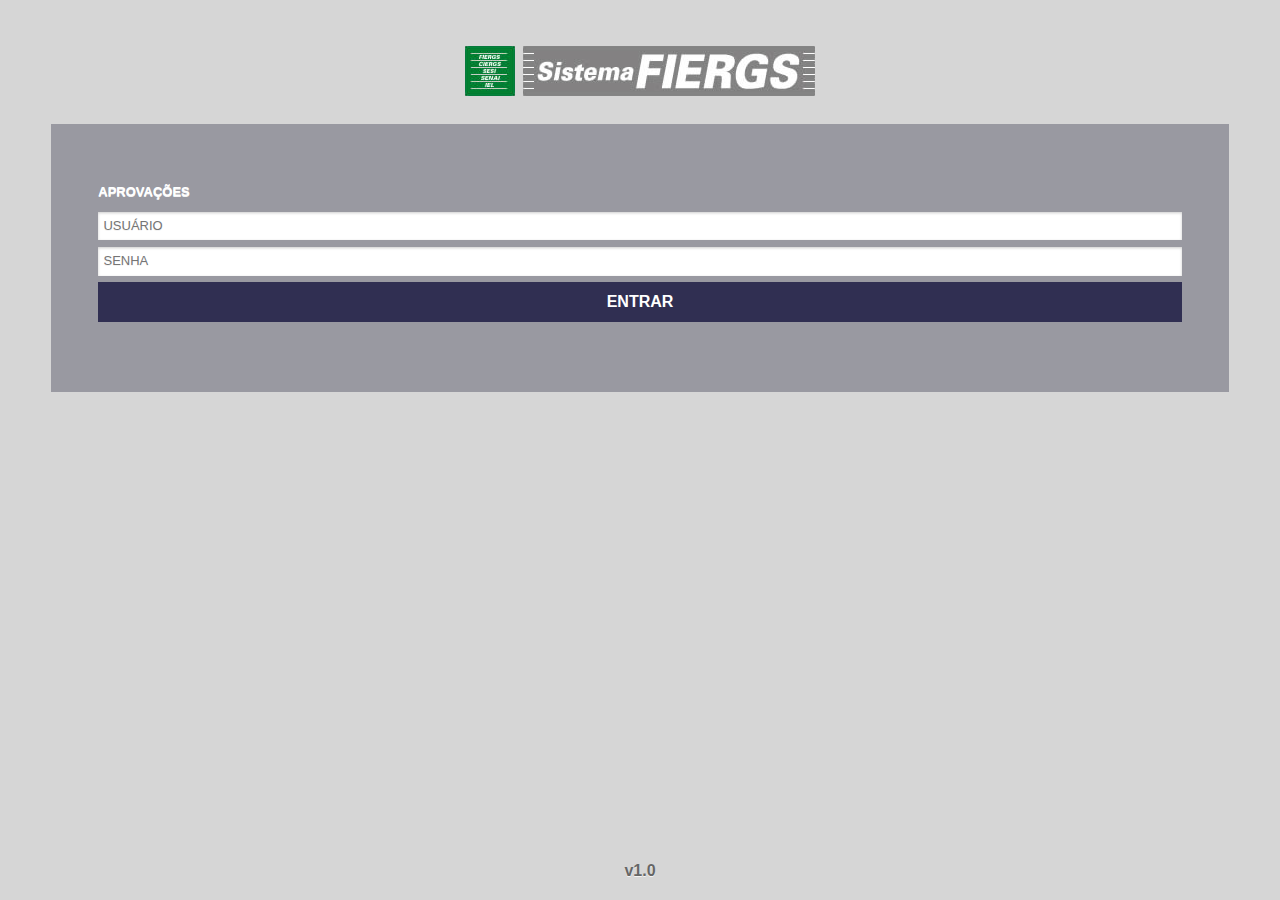
<file: index.html>
<!DOCTYPE html>
<html>
    <head>
        <meta charset="utf-8" />
        <meta name="format-detection" content="telephone=no" />
        <meta name="msapplication-tap-highlight" content="no" />
        <!-- WARNING: for iOS 7, remove the width=device-width and height=device-height attributes. See https://issues.apache.org/jira/browse/CB-4323 -->
        <meta name="viewport" content="maximum-scale=1,user-scalable=no">
        
        <!--<meta http-equiv="refresh" content = "120; url=index.html?ocioso=true">-->
        <link rel="stylesheet" href="css/jquery.mobile-1.4.5.min.css" />
        <link rel="stylesheet" href="css/jquery.mobile.simpledialog.css" />
        <link rel="stylesheet" href="css/default.css" type="text/css">

        <title>FIERGS</title>
    </head>
    <body>
        <div class="background-disabled"></div>
        
        <section data-role="page" id="pagLogin">
            <div class="iphone-tollbar"></div>
            <div class="container">
                <header>
                    <img src="./css/images/icons-png/logo.png" class="logo" alt="">
                </header>
                <div class="box-login">
                    <h3>APROVAÇÕES</h3>
                    <form action="#" id="frmLogin">
                        <input type="text" class="upperCase" id="usuario" placeholder="USUÁRIO" name="usuario"> 
                        <input type="password" placeholder="SENHA" id="password" name="password">
                        <button type="submit" class="btn-login btn-primary">ENTRAR</button>
                    </form>
                </div>
                <p class="msg-logout">Sessão expirada. Efetue o login novamente.</p>
            </div>
            <h3 id="versao"> </h3>
        </section>
        <script type="text/javascript" src="cordova.js"></script>
        <script type="text/javascript" src="js/jquery-1.11.1.min.js"></script>
        <script type="text/javascript" src="js/jquery.mobile-1.4.5.min.js"></script>
        <script type="text/javascript" src="js/jquery.json-2.4.min.js"></script>
        <script type="text/javascript" src="js/jquery.mobile.simpledialog2.js"></script>
        <script type="text/javascript" src="config.js"></script>
        <script type="text/javascript" src="js/util.js"></script>
        <script type="text/javascript" src="js/index.js"></script>
        <script type="text/javascript" src="js/menu.js"></script>
        <script type="text/javascript" src="js/itensPendentes.js"></script>
        <script type="text/javascript" src="js/itemDetalhamento.js"></script>
    </body>
</html>
</file>
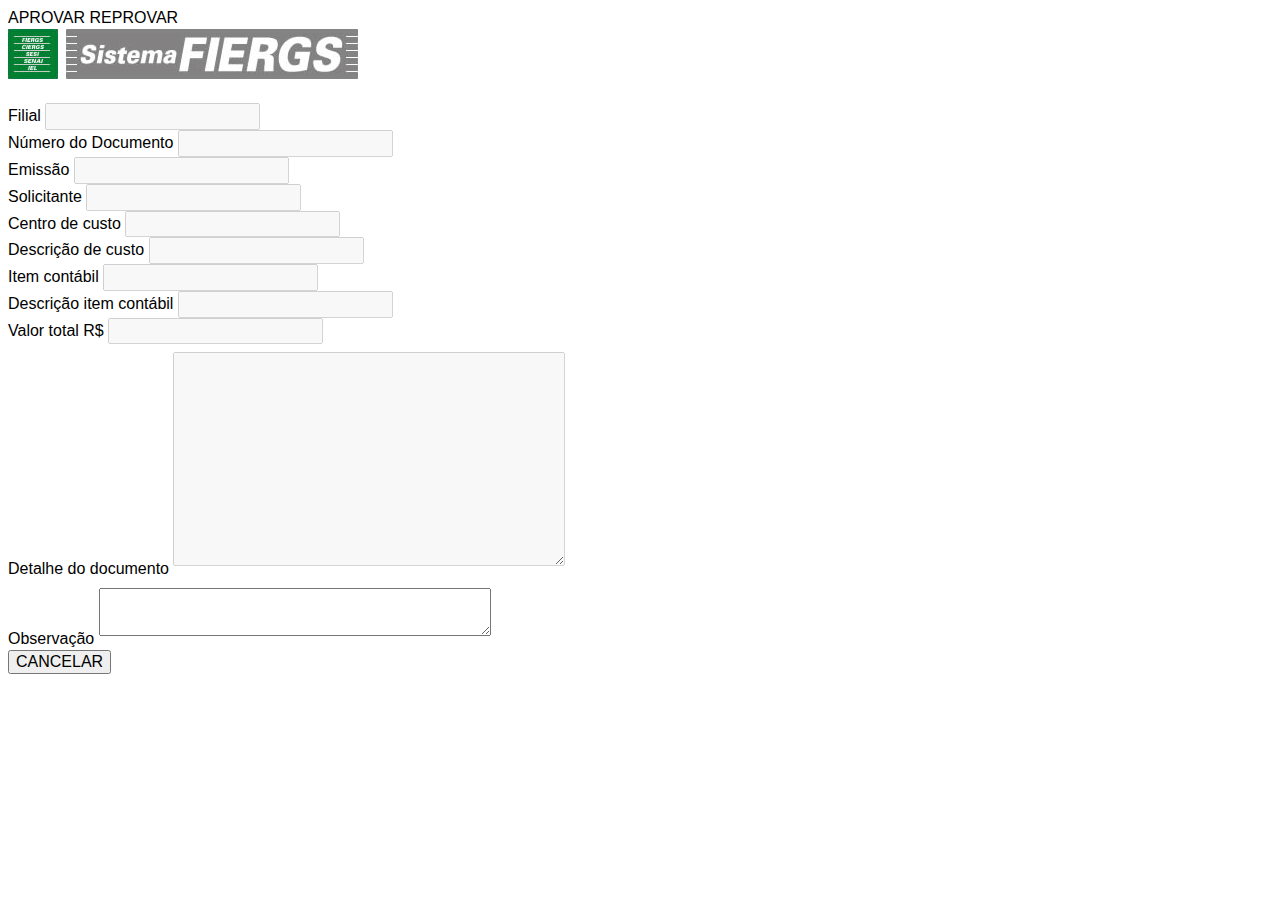
<file: pages/itemDetalhamento.html>
<!DOCTYPE html>
<html>
    <head>
        <title>Fiergs</title>
        <meta charset="UTF-8">
        <meta name="viewport" content="width=device-width, initial-scale=1">
        <link rel="stylesheet" href="../css/jquery.mobile-1.4.5.min.css" type="text/css">
    </head>
    <body>
        <section data-role="page" id="pagDetalhamento">
            <div class="iphone-tollbar"></div>
            <div class="list-buttons">
                <div class="buttons-main">
                    <span id="btnAprovarItem" class="btn-aprovar" onclick="AprovarReprovarItem('03', this);">APROVAR</span>
                    <span id="btnReprovarItem" class="btn-reprovar" onclick="AprovarReprovarItem('04', this);">REPROVAR</span>
                </div>
            </div>
            <div class="container">
                <header>
                    <img src="../css/images/icons-png/logo.png" class="logo" alt="logo">
                </header>
                <h3 id="tipoItemDetalhamento"></h3>
                <div class="box-details">
                    <div data-role="fieldcontain">
                        <label for="" class="input-no-padding">Filial </label>
                        <input type="text" disabled="disabled" id="filial" class="input">
                    </div>
                    <div data-role="fieldcontain">
                        <label for="" class="input-no-padding">Número do Documento</label>
                        <input type="text" disabled="disabled" id="numeroDocumento" class="input">
                    </div>
                    <div data-role="fieldcontain">
                        <label for="">Emissão </label>
                        <input type="text" class="input" id="emissao" disabled="disabled">
                    </div>
                    <div data-role="fieldcontain">
                        <label for="" class="input-no-padding">Solicitante </label>
                        <input type="text" class="input" id="usuarioSolicitante" disabled="disabled">
                    </div>
                    <div data-role="fieldcontain">
                        <label for="">Centro de custo </label>
                        <input type="text" class="input" id="centroCusto" disabled="disabled">
                    </div>
                    <div data-role="fieldcontain">
                        <label for="" class="input-no-padding">Descrição de custo </label>
                        <input type="text" class="input" id="descricaoCentroCusto" disabled="disabled">
                    </div>
                    <div data-role="fieldcontain">
                        <label for="" class="input-no-padding">Item contábil </label>
                        <input type="text" class="input" id="itemContabil" disabled="disabled">
                    </div>
                    <div data-role="fieldcontain">
                        <label for="">Descrição item contábil </label>
                        <input type="text" class="input" id="descricaoItemContabil" disabled="disabled">
                    </div>
                    <div data-role="fieldcontain">
                        <label for="">Valor total R$</label>
                        <input type="text" class="input" id="valorTotal" disabled="disabled">
                    </div>
                    <div data-role="fieldcontain">
                        <label for="">Detalhe do documento </label>
                        <textarea cols="40" rows="10" name="detalhe" id="detalhe" disabled="disabled" style="margin: 8px -2px 8px 0px;">
                        </textarea>
                    </div>
                    <div data-role="fieldcontain">
                        <label for="">Observação </label>
                        <textarea cols="40" rows="2" name="observacao" id="observacao" maxlength="30" data-autogrow="false" style="margin: 8px -2px 8px 0px;" onkeyup="limitTextarea(this)">
                        </textarea>
                    </div>
                </div>
            </div>
            <div class="btn-group">
                <input type="button" data-inline="true" class="btn-primary" value="CANCELAR" onclick="$.mobile.back()">
            </div>
        </section>
    </body>
</html>
</file>
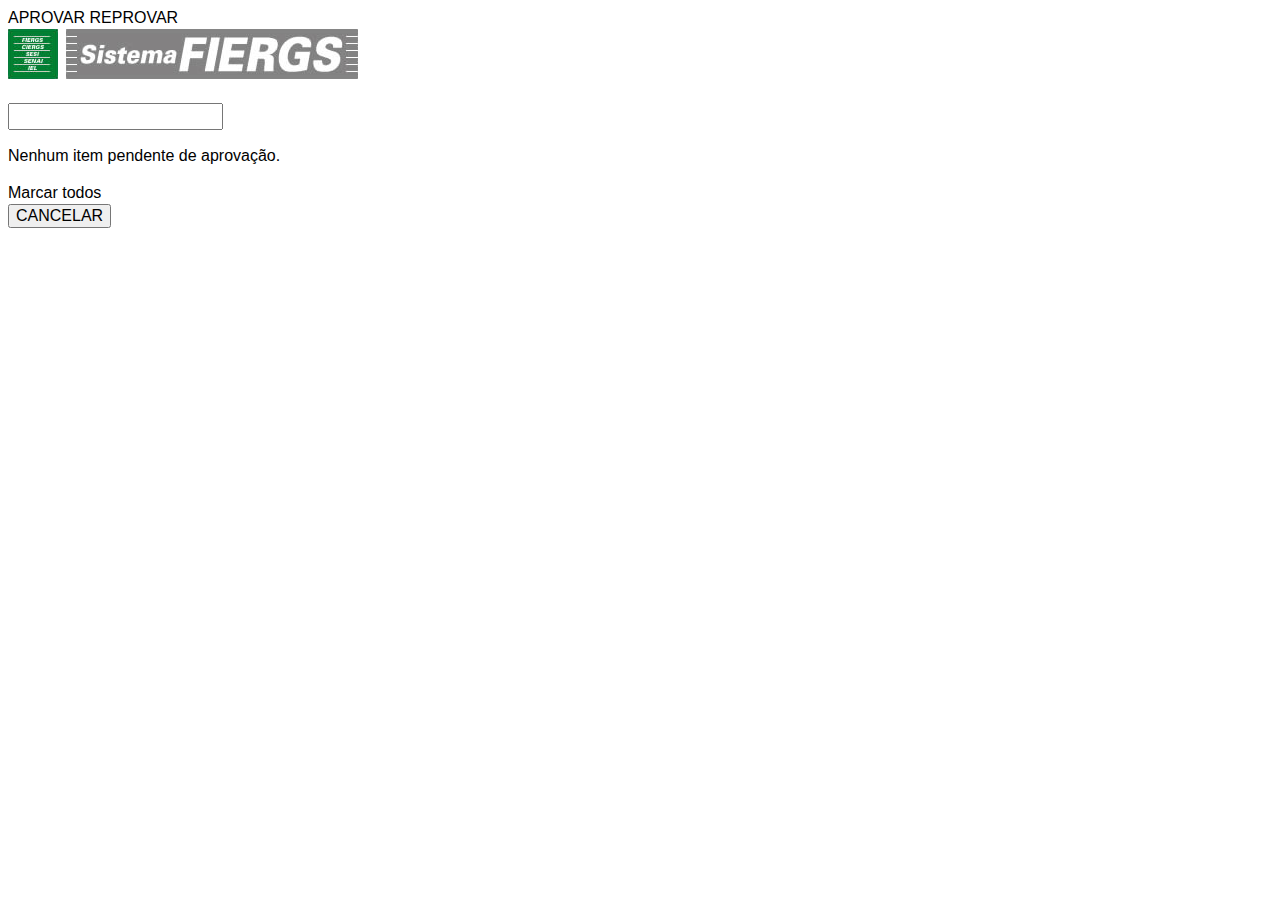
<file: pages/itensPendentes.html>
<!DOCTYPE html>
<html>
    <head>
        <title>Fiergs</title>
        <meta charset="UTF-8">
        <meta name="viewport" content="width=device-width, initial-scale=1">
        <link rel="stylesheet" href="../css/jquery.mobile-1.4.5.min.css" type="text/css">
    </head>
    <body>
        <section data-role="page" id="pagItens">
            <div class="iphone-tollbar"></div>
            <div class="list-buttons">
                <span class="itens-selecteds"><span class="itens-number-selecteds"></span></span>
                <div class="buttons-main">
                    <span id="btnAprovar" class="btn-aprovar" onclick="confirmaAprovacao(this);">APROVAR</span>
                    <span id="btnReprovar" class="btn-reprovar" onclick="confirmaReprovacao(this);">REPROVAR</span>
                </div>
            </div>
            <div class="container">
                <header>
                    <img src="../css/images/icons-png/logo.png" class="logo" alt="">
                </header>
                <div class="box-list">
                    <h3 id="tipoItem"> </h3>
                    <input class="box-input-search" id="lstItens" data-type="search" data-filter-placeholder="Procurar" />

                    <p class="msg-empty">Nenhum item pendente de aprovação.</p>

                    <a class="select-all" onclick="checkAll()">Marcar todos</a>

                    <table data-role="listview" data-filter="true" data-input="#lstItens" class="ui-responsive" id="list">
                        <tbody>

                        </tbody>
                    </table>

                </div>

            </div>

            <div class="btn-group">
                <input type="button" class="btn-primary" value="CANCELAR" onclick="$.mobile.back()">
            </div>
        </section>
    </body>
</html>
</file>
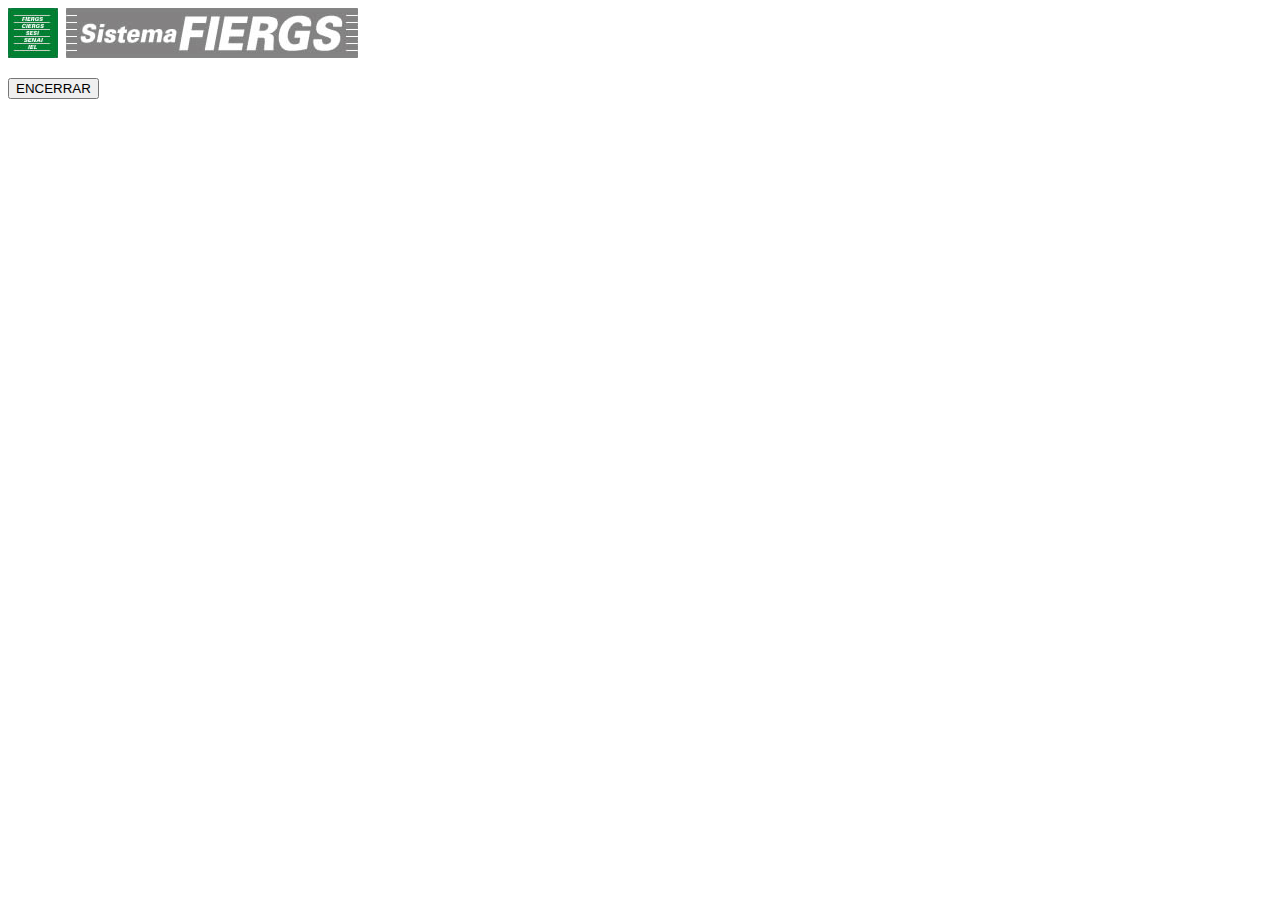
<file: pages/menu.html>
<!DOCTYPE html>
<html>
    <head>
        <meta charset="utf-8" />
        <meta name="format-detection" content="telephone=no" />
        <meta name="msapplication-tap-highlight" content="no" />
        <!-- WARNING: for iOS 7, remove the width=device-width and height=device-height attributes. See https://issues.apache.org/jira/browse/CB-4323 -->
        <meta name="viewport" content="width=device-width, initial-scale=1">

        <title>FIERGS</title>
    </head>
    <body>
        <section data-role="page" id="pagMenu">
             <div class="iphone-tollbar"></div>
            <div class="container">
                <header>
                    <img src="../css/images/icons-png/logo.png" class="logo" alt="">
                </header>

                <ul class="box-menu"></ul>
            </div>

            <div class="btn-group">
                <input type="button" class="btn-primary" value="ENCERRAR" onclick="logoff()">
            </div>
        </section>
    </body>
</html>
</file>
<file: css/default.css>
header {
    text-align: center !important;
    margin-top: 20px;
}


/*small mobile*/
@media ( max-width : 380px) {
    .logo {
        max-width: 99%;
    }

    .line-table {
        font-size: 88%;
        width: 100%;
        float: left;
        padding: 15px 0 !important;
    }

    .line-table p {
        float: left;
        margin: 0;
        width: 85%;
    }

    .ui-check {
        float: left;
        width: 30px;
        margin-top: 8px;
        margin-left: 2px;
    }

    .box-details label {
        text-align: left;
        width: 100%;
        float: left;
        padding-top: 8px;
        font-size: 88%;
    }

    .box-details .ui-input-text {
        width: 100%;
        background: #FFF;
        border: 1px solid #CCC;
        float: left;
    }

    .ui-field-contain {
        border: none;
        float: left;
        width: 100%;
        padding: 2px 0;
    }

    .input-no-padding {
        padding-top: 0 !important;
        padding-bottom: 0 !important;
    }

    .error-warning {
        left: -2px !important;
        padding-right: 4px !important;
    }

    #list tr {
        padding: 0 !important;
    }

    #list tr td {
        padding: 0 !important;
    }
}

@media ( min-width : 350px) and (max-width: 500px) {
    .box-details label {
        width: 100%;
    }

    .box-details .ui-input-text {
        width: 100% !important;
    }

    .list-buttons {
        padding-bottom: 5px!important;
    }
}

@font-face {
    font-family: "Humanst531 BT";
    src: local('hum531bd'), local('hum531bd'), url("../fonts/hum531bd.ttf");
}

body {
    font-size: 13px;
    background: #D6D6D6 !important;
    position: relative;
}

.ui-page {
    background: #D6D6D6 !important;
    position: relative;
}

.left {
    float: left;
}

.right {
    float: right;
}

.container {
    padding: 16% 4%;
    padding-top: 2% !important;
    -webkit-transition: 0.5s;
    transition: 0.5;
}

@media ( min-width : 320px) and (max-width: 568px) {
    .container {
        padding: 18% 4% !important;
        padding-top: 2% !important;
    }

    .list-buttons {
        padding-bottom: 5px!important;
    }
}

.box-list {
    width: auto;
    margin-bottom: 80px;
}

h3 {
    margin-bottom: 1%;
    color: #666666;
    font-size: 100%;
}

.input-search {
    padding: 0 35px !important;
}

.box-input-search {
    position: relative;
}

.box-input-search .ui-icon-search {
    position: absolute;
    left: 0;
    top: 51%;
}

.box-input-search .ui-icon-delete {
    position: absolute;
    right: 0;
    top: 51%;
    height: auto !important;
    padding: 10px 0 !important;
}

.ui-checkbox {
    float: left;
    width: 35px;
}

.line-table {
    float: left;
    padding: 8px 0px;
    text-shadow: none !important;
    width: 100%;
}

.line-table p {
    width: 80%;
    float: left;
    margin: 0;
    margin-top: 7px;
}

.msg-empty {
    margin-top: 30px;
    text-align: center;
    font-size: 100%;
    display: none;
}

.msg-logout {
    color: red;
    margin-top: 30px;
    text-align: center;
    font-size: 100%;
    display: none;
}

#list {
    width: 100%;
}

#list tr {
    color: #6C6C6C;
    background: #C9C9C7;
    border-bottom: 1px solid #FFF;
    padding: 3px 0;
    width: 100%;
    float: left;
}

#list tr td {
    width: 100%;
    float: left;
}

#list th {
    background: #95978A;
}

#list tr.striped {
    background: #EAEAEA;
}

/*small mobile*/
@media ( max-width : 370px) {
    .logo {
        width: 100% !important;
    }

    .line-table {
        font-size: 88%;
    }

    .ui-checkbox {
        float: left;
        width: 30px;
    }
}

ul.box-menu li {
    width: 100% !important;
}
/*Sobrescreve classes do jquery mobile */
.ui-page-theme-a .ui-btn, html .ui-bar-a .ui-btn, html .ui-body-a .ui-btn, html body .ui-group-theme-a .ui-btn, html head + body .ui-btn.ui-btn-a, .ui-page-theme-a .ui-btn:visited, html .ui-bar-a .ui-btn:visited, html .ui-body-a .ui-btn:visited, html body .ui-group-theme-a .ui-btn:visited, html head + body .ui-btn.ui-btn-a:visited {
    background: #302F52;
    color: #FFF;
    text-shadow: none;
    border: none;
    height: 15px;
    padding: 0px;
    margin: 0;
    margin-top: 12px;
    margin-bottom: 23px;
    text-shadow: none;
    box-shadow: none;
}

.btn-group {
    position: fixed;
    bottom: -10px;
    left: 0;
    width: 100%;
    background: #302F52;
    z-index: 99;
    text-align: center;
}

.ui-btn ui-input-btn ui-corner-all ui-shadow {
    width: 100%;
    height: 70px;
    background: #302F52;
    color: #FFF;
    text-align: center;
}

.ui-page-theme-a .ui-btn, html .ui-bar-a .ui-btn, html .ui-body-a .ui-btn, html body .ui-group-theme-a .ui-btn, html head + body .ui-btn.ui-btn-a, .ui-page-theme-a .ui-btn:visited, html .ui-bar-a .ui-btn:visited, html .ui-body-a .ui-btn:visited, html body .ui-group-theme-a .ui-btn:visited, html head + body .ui-btn.ui-btn-a:visited, .ui-page-theme-a .ui-btn:hover, html .ui-bar-a .ui-btn:hover, html .ui-body-a .ui-btn:hover, html body .ui-group-theme-a .ui-btn:hover, html head + body .ui-btn.ui-btn-a:hover {
    background: #302F52;
    color: #FFF;
    text-shadow: none;
    border: none !important;
    height: 10px;
    padding: 0px;
    margin: 0;
    margin-top: 4px;
    box-shadow: none;
    margin-bottom: 23px;
    text-shadow: none !important;
}

.ui-input-search.ui-input-has-clear .ui-btn.ui-input-clear, .ui-input-text.ui-input-has-clear .ui-btn.ui-input-clear {
}



.line-selected {
    background: #8DCADE !important;
}

.error-warning {
    width: 25px;
    padding-top: 0px;
    height: 25px;
    margin-top: 0px;
    float: left;
    margin-left: 9px;
    margin-right: 8px;
}

.list-buttons {
    position: fixed;
    padding-top: 20px;
    top: 0;
    left: 0;
    width: 100%;
    height: 30px;
    background: #E9E9E9;
    padding-right: 30px;
    z-index: 99;
}

.list-buttons .checkall {
    width: 30px;
}

.list-buttons .divider {
    font-size: 33px;
    FLOAT: LEFT;
    position: relative;
    top: -14px;
    color: #666;
    left: 14px;
}

.list-buttons .itens-selecteds {
    FLOAT: LEFT;
    margin-left: 7px;
    margin-top: 2px;
    font-size: 105%;
}

.ui-body-a, .ui-page-theme-a .ui-body-inherit, html .ui-bar-a .ui-body-inherit, html .ui-body-a .ui-body-inherit, html body .ui-group-theme-a .ui-body-inherit, html .ui-panel-page-container-a {
    border-radius: 0;
}

.logoff {
    float: right;
    margin-top: 19px;
    margin-right: 9px;
    font-size: 122%;
}

.ui-input-text {
    border: none !important;
}

.buttons-main {
    position: relative;
    float: right;
    margin-top: 3px;
    margin-right: 5px;
}

.select-all {
    display: none;
    height: 30px;
    vertical-align: central;
    text-align: center;
    padding: 8px 0;
    float: left;
    margin-left: 2px;
}

.buttons-main .ui-icon-check {
    position: relative;
    left: -45px;
    top: 0;
}

.buttons-main .ui-icon-check:after {
    background-color: #339933 !important;
    color: #FFF;
}

.buttons-main .ui-icon-delete:after {
    background-color: #FF0000 !important;
    color: #FFF;
}

.buttons-main .btn-aprovar, .buttons-main .btn-reprovar {
    PADDING: 5px;
    color: #FFF;
}

.buttons-main .btn-aprovar {
    background: #84BE6A;
}

.buttons-main .btn-reprovar {
    background: #c30;
}


/*MENU*/

/*MENU*/
ul.box-menu {
    font-family: "Humanst531 BT";
    background: #95978A;
    width: 99%;
    margin: 0 auto;
    float: left;
    padding-left: 0;
    margin-top: 15px;
    margin-bottom: 50px;
}

ul.box-menu li {
    position: relative;
    list-style: none;
    float: left;
    width: 94.5%;
    border-bottom: 1px solid #FFF;
    font-weight: lighter;
}

ul.box-menu li:first-child {
    border-top: 1px solid #FFF;
}

ul.box-menu li a, ul.box-menu li a:active, ul.box-menu li a:hover {
    margin: 15px;
    float: left;
    text-decoration: none;
    color: #FFF;
    font-weight: normal;
    font-size: 16px;
}

/*DETAILS*/

.box-details {
    float: left;
    margin-bottom: 60px;
    width: 100%;
}

.box-details label {
    text-align: left;
    font-size: 90%;
}

.box-details textarea {
    width: 100%;
    height: 40px;
    float: left;
    resize: none !important;
}

/* POP UP */
.pop.in {
    border: 1px solid #CCC !important;
    border-radius: 0 !important;
}

.ui-simpledialog-subtitle {
    padding: 40px !important;
    background: #666 !important;
    margin: 0 !important;
}

.ui-corner-all > .ui-header:first-child, .ui-corner-all > .ui-content:first-child, .ui-corner-all > .ui-footer:first-child {
    margin: 0 !important;
}

.buttons-main .ui-icon-delete:after {
    background-color: #c30;
}

.ui-simpledialog-controls {
    float: right;
    padding-top: 5px;
    padding-right: 5px;
}

.ui-header.ui-bar-a a {
    padding: 6px !important;
    background: none !important;
    margin-top: 0 !important;
}

.ui-simpledialog-controls .ui-btn-icon-left {
    margin-top: 8px;
}

.ui-simpledialog-controls a {
    float: left !important;
    margin-left: 7px !important;
    padding: 10px 45px !important;
}

.btn-primary {
    padding: 10px 0px;
}

.ui-btn-icon-right {
    padding-right: 0px !important;
}

.ui-field-contain > label {
    margin: .5em 2% 1% 0;
}

.box-details .ui-input-text {
    box-shadow: none;
    border: 1px solid #B5B4B4;
}


.ui-checkbox, .ui-radio {
    margin: 0;
    float: left;
    width: 42px;
    clear: both;
}

.ui-checkbox input, .ui-radio input {
    position: inherit;
    width: 32px !important;
    height: 27px;
    margin: 0px !important;
    outline: 0 !important;
    z-index: 1;
}

/*BOX-LOGIN*/
.box-login {
    position: relative;
    background: #9999A1;
    padding: 4%;
    margin-top: 2%;
    z-index: 2;
}

.box-login .btn-login {
    height: 40px !important;
}

.box-login h3 {
    color: #FFF;
}

.ui-page-theme-a .ui-btn, html .ui-bar-a .ui-btn, html .ui-body-a .ui-btn, html body .ui-group-theme-a .ui-btn, html head + body .ui-btn.ui-btn-a, .ui-page-theme-a .ui-btn:visited, html .ui-bar-a .ui-btn:visited, html .ui-body-a .ui-btn:visited, html body .ui-group-theme-a .ui-btn:visited, html head + body .ui-btn.ui-btn-a:visited, .ui-page-theme-a .ui-btn:hover, html .ui-bar-a .ui-btn:hover, html .ui-body-a .ui-btn:hover, html body .ui-group-theme-a .ui-btn:hover, html head + body .ui-btn.ui-btn-a:hover .btn-login {
    padding: 10px 0 !important;
    border-radius: 0 !important;
    padding-bottom: 9px !important;
}

.clear {
    clear: both;
}

.background-disabled {
    display: none;
    background: rgba(0,0,0,0.5);
    width: 150%;
    height: 150%;
    position: absolute;
    top: 0;
    left: 0;
    z-index: 999;
}

.fixfixed .list-buttons, .fixfixed .btn-group {
    position: absolute;
}

.iphone-tollbar {
    width: 100%;
    height: 20px;
    background: #D6D6D6;
    display: none;
    position: fixed;
}

.padding-button {
    padding-bottom: 20px !important;
    height: 20px !important;
}

#versao {
    position: absolute;
    bottom: 5px;
    text-align: center;
    width: 100%;
    font-size: 16px;
    z-index: 1;
}

#list tr td input[type="checkbox"] {
    display: none;
}

#list tr td img.fakecheck {
    max-width: 28px;
    float: left;
    margin: 0 8px;
}

#pagDetalhamento .container {
margin-top: 30px;
}

.upperCase{
    text-transform: uppercase;
}

.detalhe {
    min-height: 3em;
}
</file>
